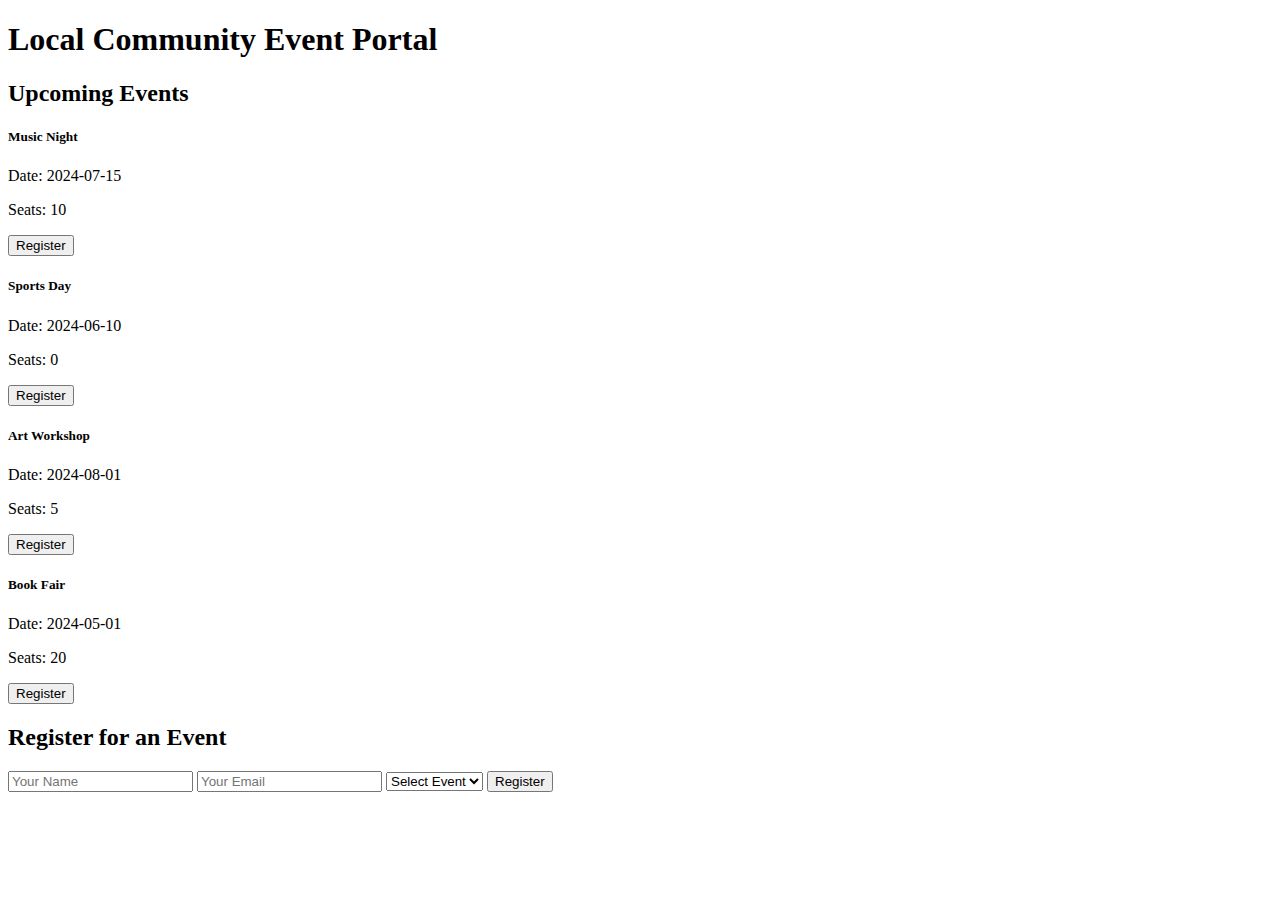
<file: module3(js)/index.html>
<!DOCTYPE html>
<html lang="en">
<head>
    <meta charset="UTF-8">
    <meta name="viewport" content="width=device-width, initial-scale=1.0">
    <title>Local Community Event Portal - JS Module</title>
</head>
<body>
    <header>
        <h1>Local Community Event Portal</h1>
    </header>
    <main>
        <section id="events">
            <h2>Upcoming Events</h2>
            <div id="eventList"></div>
        </section>
        <section id="register">
            <h2>Register for an Event</h2>
            <form id="registrationForm">
                <input type="text" name="name" placeholder="Your Name" required />
                <input type="email" name="email" placeholder="Your Email" required />
                <select name="eventSelect" required>
                    <option value="">Select Event</option>
                    <option value="music">Music Night</option>
                    <option value="sports">Sports Day</option>
                </select>
                <button type="submit" id="registerBtn">Register</button>
            </form>
            <div id="formMessage"></div>
        </section>
    </main>
    <script src="main.js"></script>
</body>
</html>
</file>
